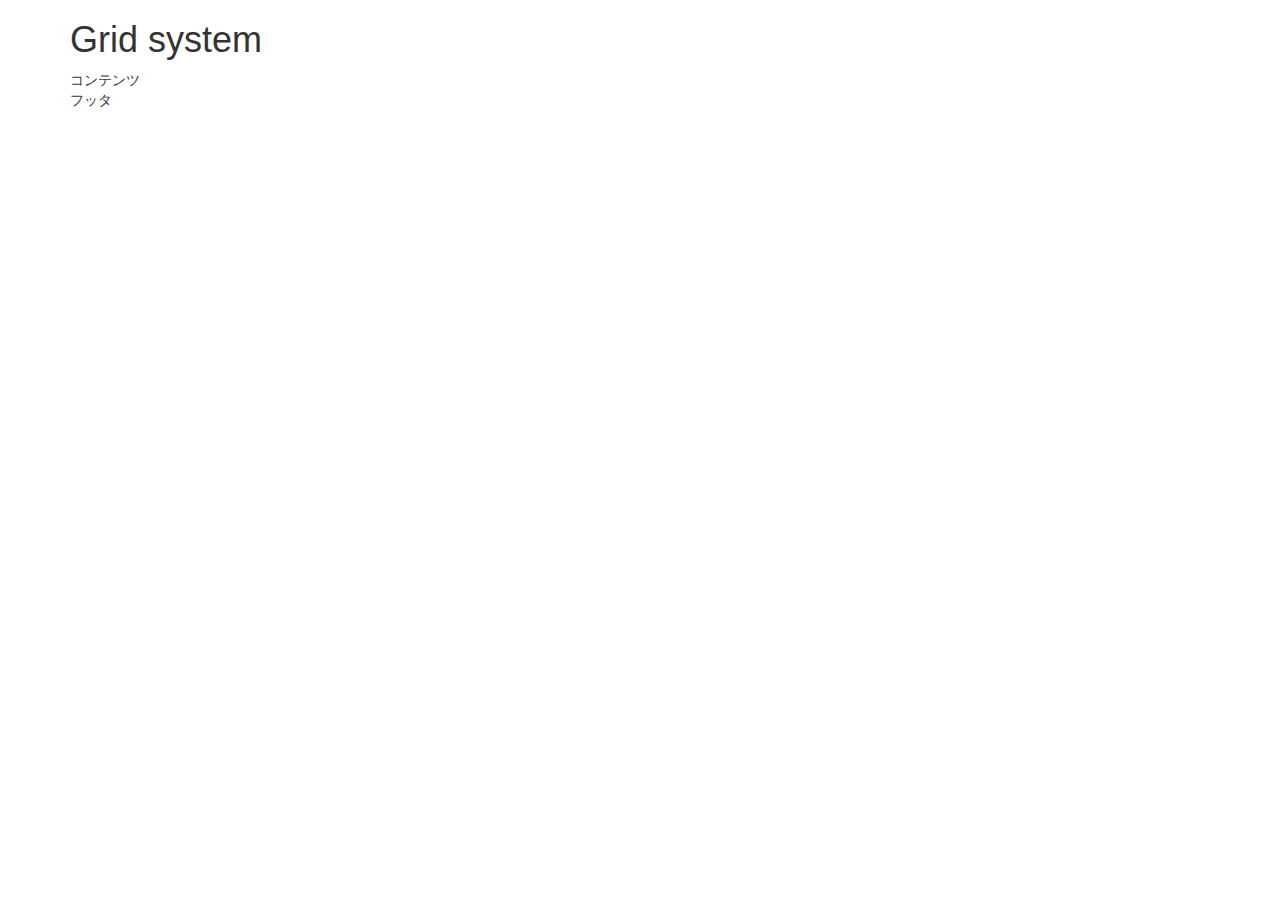
<file: 20170524/bootstrap/HTML.html>
<!DOCTYPE html>
<html lang="ja">

<head>
  <meta charset="utf-8">
  <meta http-equiv="X-UA-Compatible" content="IE=edge">
  <meta name="viewport" content="width=device-width, initial-scale=1">
  <!-- The above 3 meta tags *must* come first in the head; any other head content must come *after* these tags -->
  <title>Bootstrap 101 Template</title>

  <!-- Bootstrap -->
  <link href="css/bootstrap.min.css" rel="stylesheet">

  <!-- HTML5 shim and Respond.js for IE8 support of HTML5 elements and media queries -->
  <!-- WARNING: Respond.js doesn't work if you view the page via file:// -->
  <!--[if lt IE 9]>
  <script src="https://oss.maxcdn.com/html5shiv/3.7.3/html5shiv.min.js"></script>
  <script src="https://oss.maxcdn.com/respond/1.4.2/respond.min.js"></script>
  <![endif]-->
</head>
<body>
<div class="container">
  <h1>Grid system </h1>
  <div class="content">
    コンテンツ
  </div>
  <footer class="footer">フッタ</footer>
  <div class="row">
  </div>
</div>

</body>
</html>
</file>
